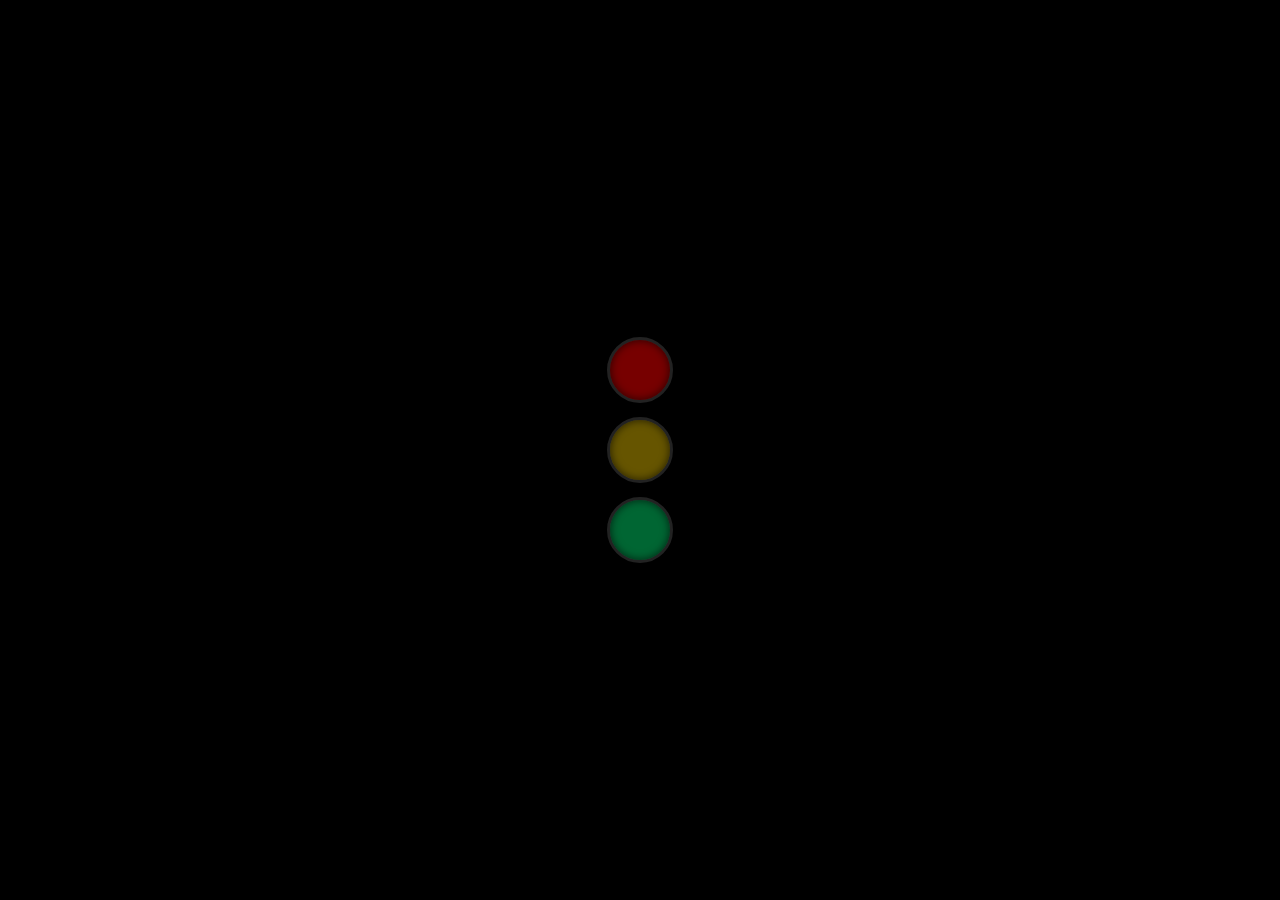
<file: traffic_light/index.html>
<!DOCTYPE html>
<html>
    <head>
        <link rel="stylesheet" href="style.css">
        <title>
            Go! Go! Go!
        </title>
    </head>
    <body>
        
        <div class="traffic-light-frame">
            <div class="light red"></div>
            <div class="light yellow"></div>
            <div class="light green">
                <span class="label">Green</span>
            </div>
        </div>
        <script src="script.js"></script>
    </body>
</html>
</file>
<file: traffic_light/style.css>
body {
    background-color: black;
    min-height: 100vh;
    display: flex;
    align-items: center;
    justify-content: center;
    margin: 0;
}

.traffic-light -frame{
    background: #222;
    padding: 20px 18px;
    border-radius: 18px;
    display: flex;
    flex-direction: column;
    align-items: center;
    box-shadow: 0 0 20px #000a;
}

.light {
    width: 60px;
    height: 60px;
    background: #111;
    border-radius: 50%;
    margin: 14px 0;
    box-shadow: 0 0 8px #000a inset;
    border: 3px solid #222;
}

.light.red {
    background: #700;
}
.light.yellow {
    background: #665500;
}
.light.green {
    background: #063;
}

/* Brighten on mouse over */
.light.red:hover {
    background: #f00;
    box-shadow: 0 0 24px 6px #f004, 0 0 8px #000a inset;
}
.light.yellow:hover {
    background: #ff0;
    box-shadow: 0 0 24px 6px #ff04, 0 0 8px #000a inset;
}
.light.green:hover {
    background: #0f0;
    box-shadow: 0 0 24px 6px #0f04, 0 0 8px #000a inset;
}

.label {
    display: none;
    position: absolute;
    bottom: -28px;
    left: 50%;
    transform: translateX(-50%);
    background: #222;
    color: #fff;
    padding: 2px 10px;
    border-radius: 8px;
    font-size: 1rem;
    white-space: nowrap;
    pointer-events: none;
    opacity: 0.92;
    box-shadow: 0 2px 8px #0005;
    z-index: 1;
    user-select: none;
}
.light.show-label .label {
    display: block;
}
</file>
